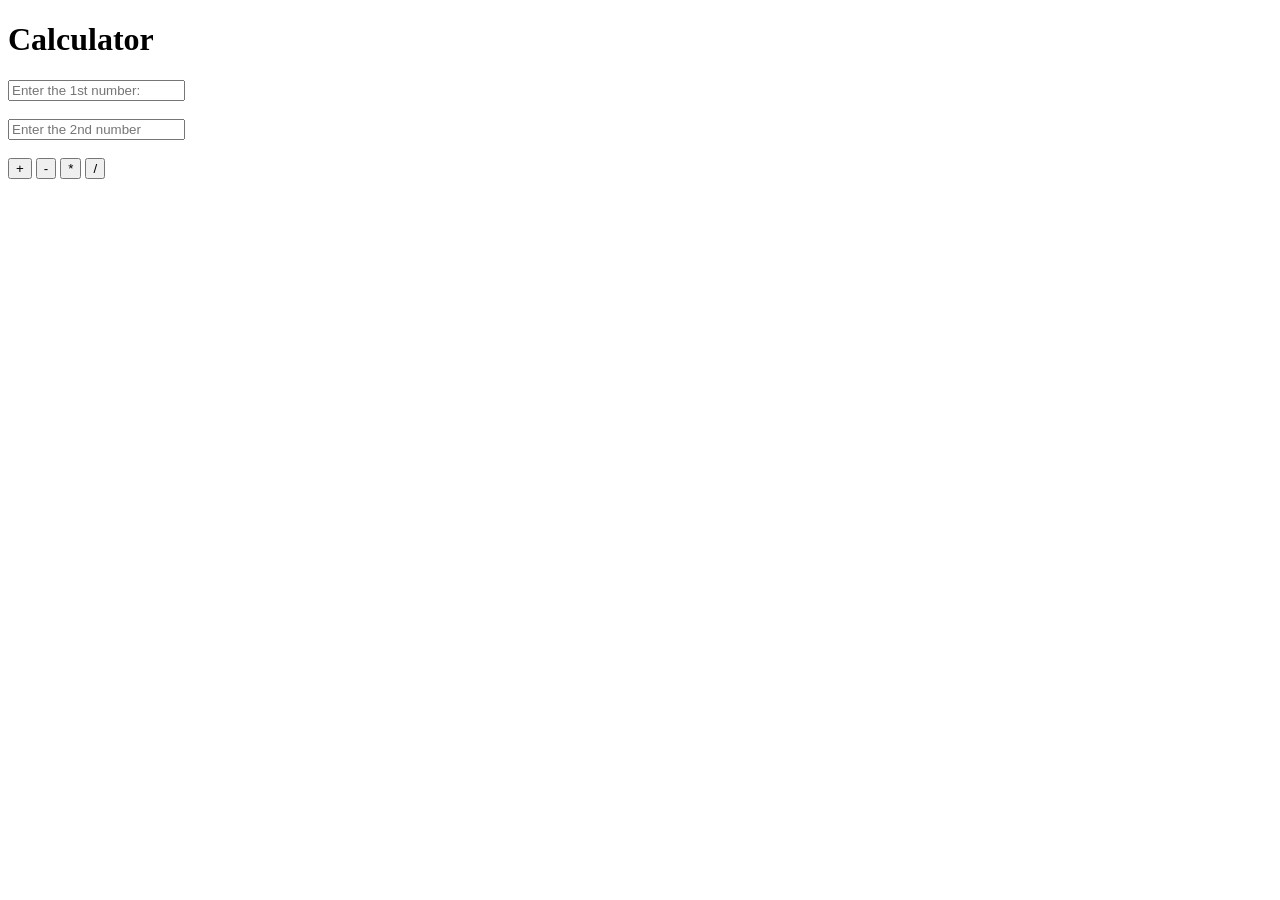
<file: index.html>
<!DOCTYPE html>
<html lang="en">
<head>
    <meta charset="UTF-8">
    <meta name="viewport" content="width=device-width, initial-scale=1.0">
    <title>Calculator</title>
</head>
<body>
    <h1>Calculator</h1>
    <input type="number" id = "num1" placeholder="Enter the 1st number: ">
    <br>
     <br>
     <input type="number" id = "num2" placeholder="Enter the 2nd number">
    <br>
     <br>
    <input type="button" value="+" onclick="add()">
    <input type="button" value="-" onclick="sub()">
    <input type="button" value="*" onclick="mul()">
    <input type="button" value="/" onclick="divi()">
    
    <script src="calc.js"></script>
</body>
</html>
</file>
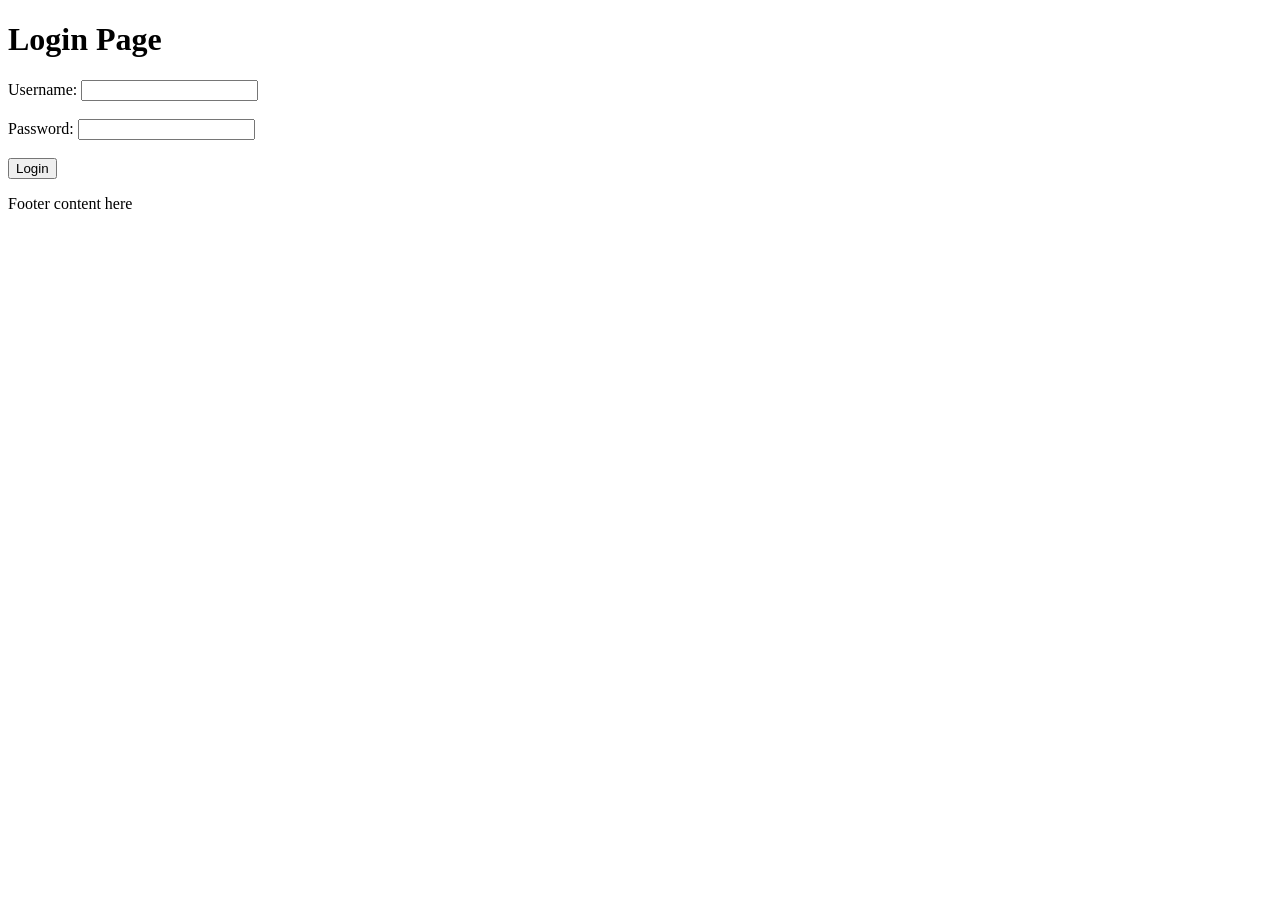
<file: login.html>
<!DOCTYPE html>
<html>
<head>
  <title>Login Page</title>
</head>
<body>
  
  <h1>Login Page</h1>

  <!-- Login Form -->
  <form>
    Username: <input type="text"><br><br>
    Password: <input type="password"><br><br>
    <button type="submit">Login</button>
  </form>

  <!-- Footer -->
  <footer>
    <p>Footer content here</p>
  </footer>
</body>
</html>
</file>
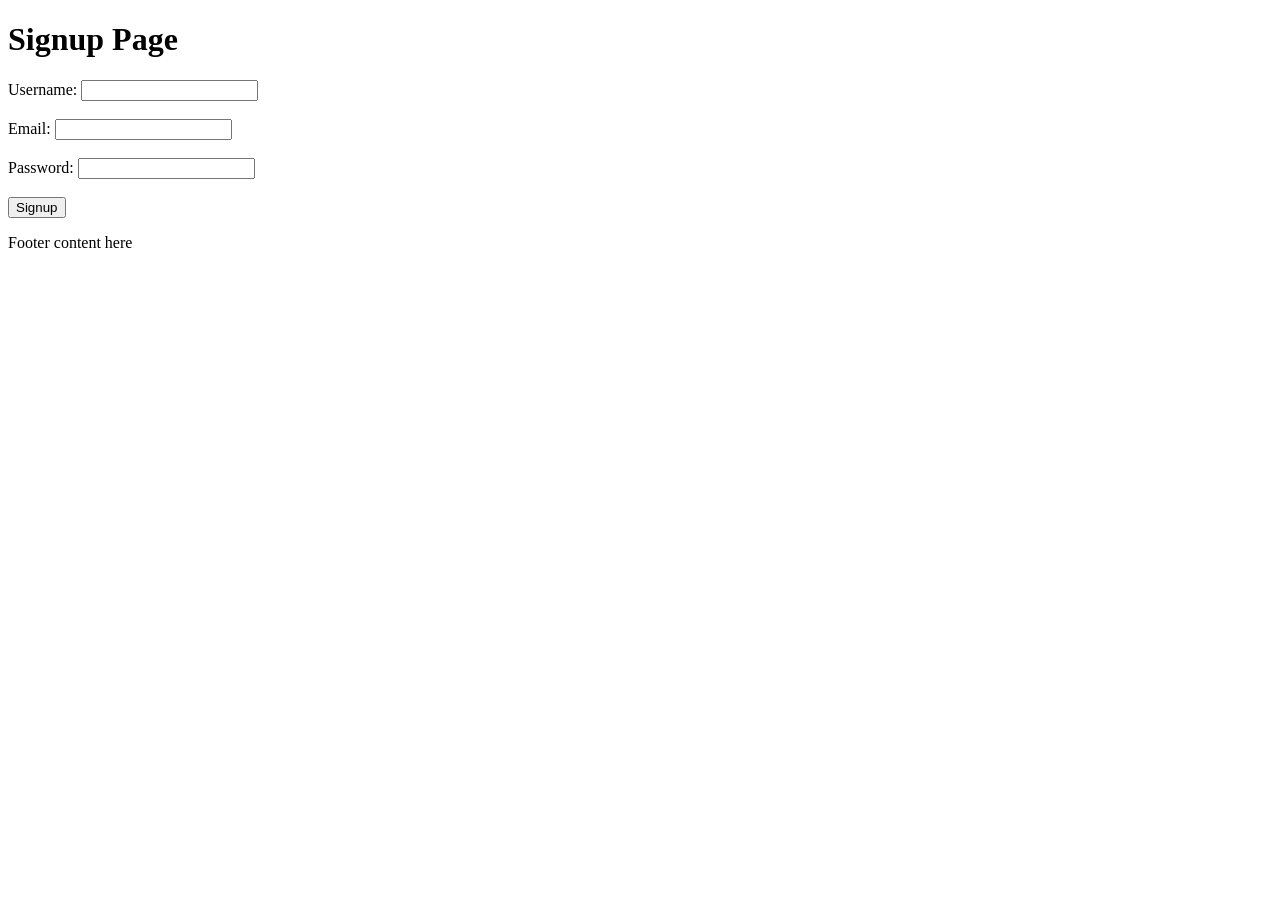
<file: signup.html>
<!DOCTYPE html>
<html>
<head>
  <title>Signup Page</title>
</head>
<body>
  
  <h1>Signup Page</h1>

  <!-- Signup Form -->
  <form>
    Username: <input type="text"><br><br>
    Email: <input type="email"><br><br>
    Password: <input type="password"><br><br>
    <button type="submit">Signup</button>
  </form>

  <!-- Footer -->
  <footer>
    <p>Footer content here</p>
  </footer>
</body>
</html>
</file>
